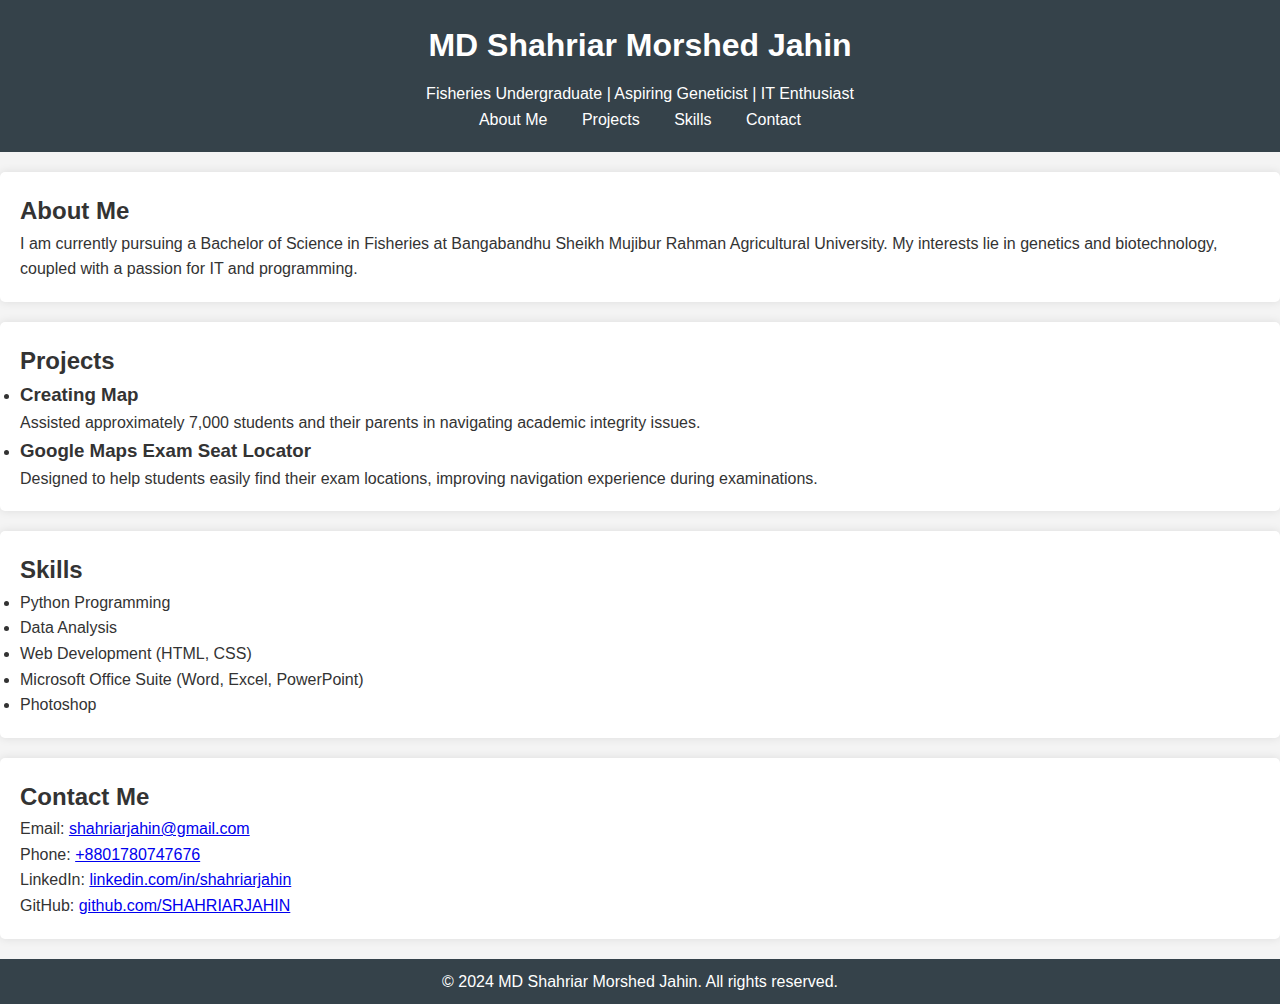
<file: index.html>
<!DOCTYPE html>
<html lang="en">
<head>
    <meta charset="UTF-8">
    <meta name="viewport" content="width=device-width, initial-scale=1.0">
    <title>MD Shahriar Morshed Jahin - Portfolio</title>
    <link rel="stylesheet" href="styles.css">
</head>
<body>
    <header>
        <h1>MD Shahriar Morshed Jahin</h1>
        <p>Fisheries Undergraduate | Aspiring Geneticist | IT Enthusiast</p>
        <nav>
            <ul>
                <li><a href="#about">About Me</a></li>
                <li><a href="#projects">Projects</a></li>
                <li><a href="#skills">Skills</a></li>
                <li><a href="#contact">Contact</a></li>
            </ul>
        </nav>
    </header>

    <section id="about">
        <h2>About Me</h2>
        <p>I am currently pursuing a Bachelor of Science in Fisheries at Bangabandhu Sheikh Mujibur Rahman Agricultural University. My interests lie in genetics and biotechnology, coupled with a passion for IT and programming.</p>
    </section>

    <section id="projects">
        <h2>Projects</h2>
        <ul>
            <li>
                <h3>Creating Map</h3>
                <p>Assisted approximately 7,000 students and their parents in navigating academic integrity issues.</p>
            </li>
            <li>
                <h3>Google Maps Exam Seat Locator</h3>
                <p>Designed to help students easily find their exam locations, improving navigation experience during examinations.</p>
            </li>
        </ul>
    </section>

    <section id="skills">
        <h2>Skills</h2>
        <ul>
            <li>Python Programming</li>
            <li>Data Analysis</li>
            <li>Web Development (HTML, CSS)</li>
            <li>Microsoft Office Suite (Word, Excel, PowerPoint)</li>
            <li>Photoshop</li>
        </ul>
    </section>

    <section id="contact">
        <h2>Contact Me</h2>
        <p>Email: <a href="mailto:shahriarjahin@gmail.com">shahriarjahin@gmail.com</a></p>
        <p>Phone: <a href="tel:+8801780747676">+8801780747676</a></p>
        <p>LinkedIn: <a href="https://www.linkedin.com/in/shahriarjahin/">linkedin.com/in/shahriarjahin</a></p>
        <p>GitHub: <a href="https://github.com/SHAHRIARJAHIN/">github.com/SHAHRIARJAHIN</a></p>
    </section>

    <footer>
        <p>&copy; 2024 MD Shahriar Morshed Jahin. All rights reserved.</p>
    </footer>
</body>
</html>
</file>
<file: styles.css>
* {
    margin: 0;
    padding: 0;
    box-sizing: border-box;
}

body {
    font-family: Arial, sans-serif;
    line-height: 1.6;
    background-color: #f4f4f4;
    color: #333;
}

header {
    background: #35424a;
    color: #ffffff;
    padding: 20px 0;
    text-align: center;
}

header h1 {
    margin-bottom: 10px;
}

nav ul {
    list-style: none;
    padding: 0;
}

nav ul li {
    display: inline;
    margin: 0 15px;
}

nav ul li a {
    color: #ffffff;
    text-decoration: none;
}

section {
    padding: 20px;
    margin: 20px 0;
    background: #ffffff;
    border-radius: 5px;
    box-shadow: 0 0 10px rgba(0, 0, 0, 0.1);
}

footer {
    text-align: center;
    padding: 10px 0;
    background: #35424a;
    color: #ffffff;
    position: relative;
    bottom: 0;
    width: 100%;
}
</file>
